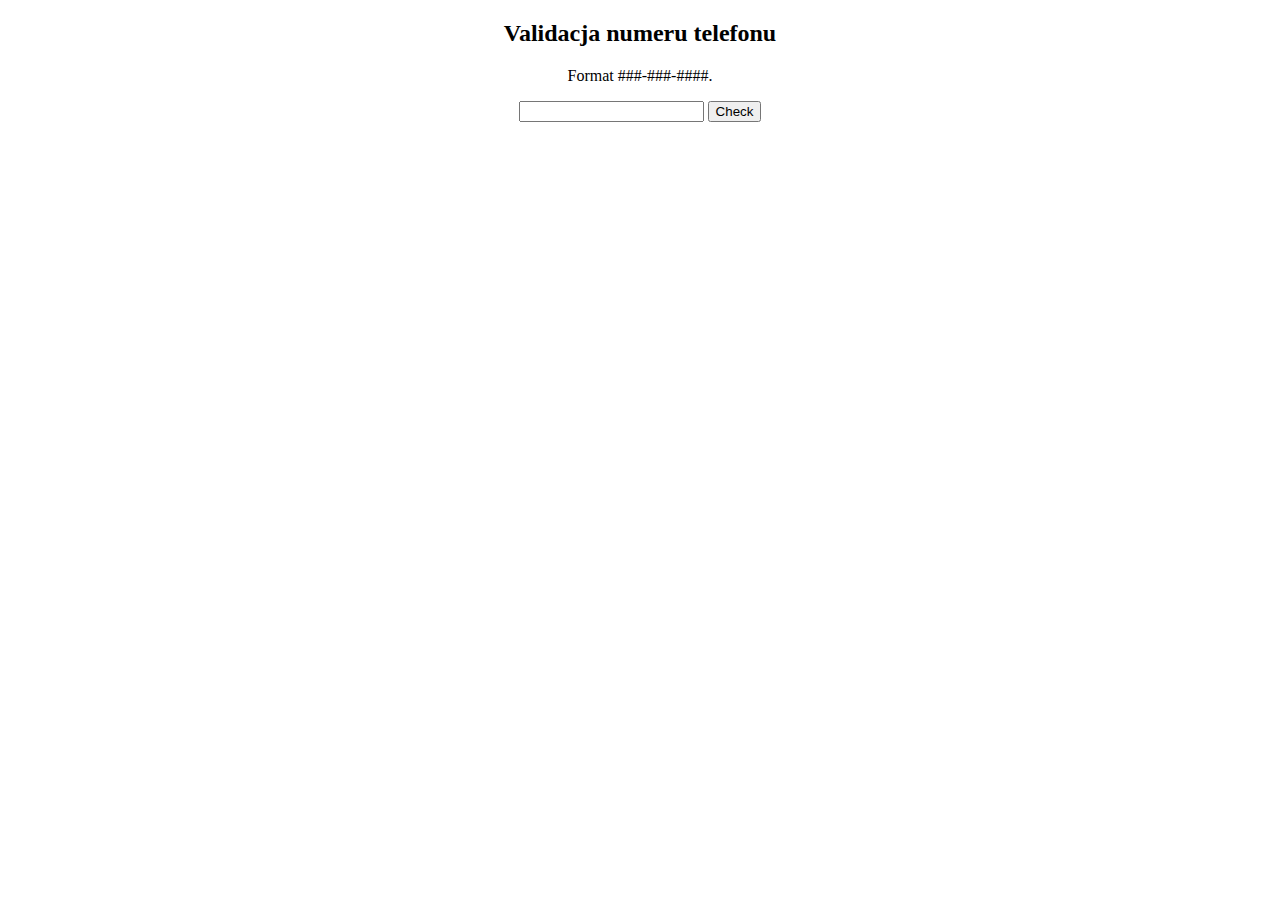
<file: Wrażenia-Regularne/index.html>
<!DOCTYPE html>
<html lang="en">
<head>
    <meta charset="UTF-8">
    <meta name="viewport" content="width=device-width, initial-scale=1.0">
    <title>Document</title>
</head>
<body>
    <div style="text-align: center;">
        <h2>Validacja numeru telefonu</h2>
        <p>Format   ###-###-####.</p>
        <form action="#">
            <input id="phone">
            <button onclick="validateNumber();">Check</button>
        </form>
    </div>
    <script src="main.js"></script>
</body>
</html>
</file>
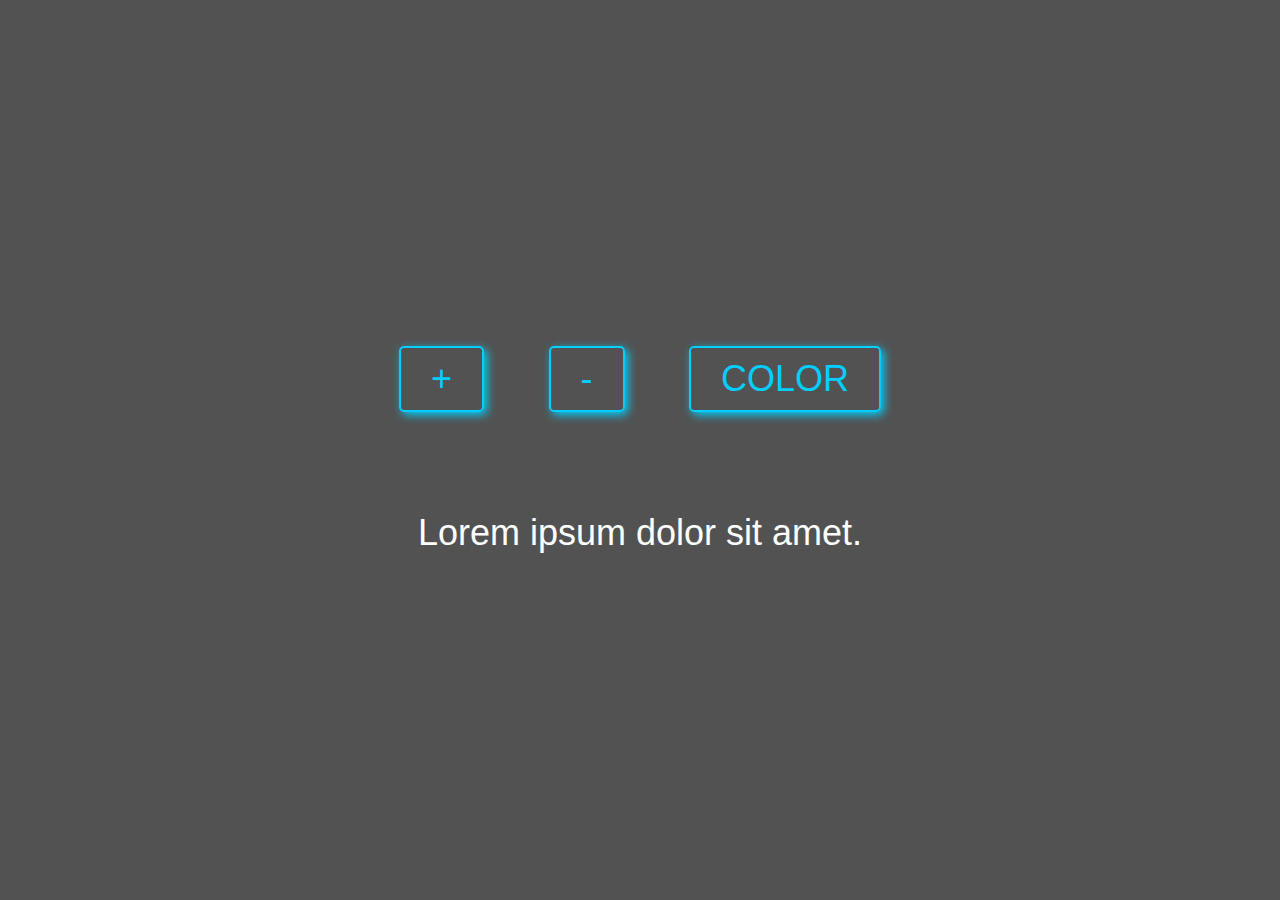
<file: dodai-odejmij-zmień_kolor/kod.html>
<!DOCTYPE html>
<html lang="en">
<head>
	<meta charset="UTF-8">
	<meta name="viewport" content="width=device-width, initial-scale=1.0">
	<title>Document</title>
	<link rel="stylesheet" href="kod.css">
</head>
<body>
	<div class="buttons">
		<button class="sizeUp">+</button>
		<button class="sizeDown">-</button>
		<button class="color">color</button>
	</div>
	<div class="text">
		<p>Lorem ipsum dolor sit amet.</p>
	</div>
	<script src="main.js"></script>
</body>
</html>
</file>
<file: dodai-odejmij-zmień_kolor/kod.css>
* {
    box-sizing: border-box;
    margin: 0;
    padding: 0;
}

body {
    display: flex;
    justify-content: center;
    align-items: center;
    flex-direction: column;
    height: 100vh;
    font-family: 'Montserrat', sans-serif;
    color: rgb(255, 255, 255);
    background-color: rgba(82, 82, 82);
}

div {
    padding: 50px;
}

p {
    font-size: 36px;
}

button {
    margin: 0 30px;
    padding: 10px 30px;
    background: none;
    border: 2px solid #00cfff;
    border-radius: 5px;
    color: #00cfff;
    font-size: 36px;
    text-transform: uppercase;
    cursor: pointer;
    transition: color .3s, box-shadow .3s;
    box-shadow: 3px 3px 10px #00cfff
}

button:hover {
    color: #00ffae;
    box-shadow: 3px 3px 10px #00ffae;
}
</file>
